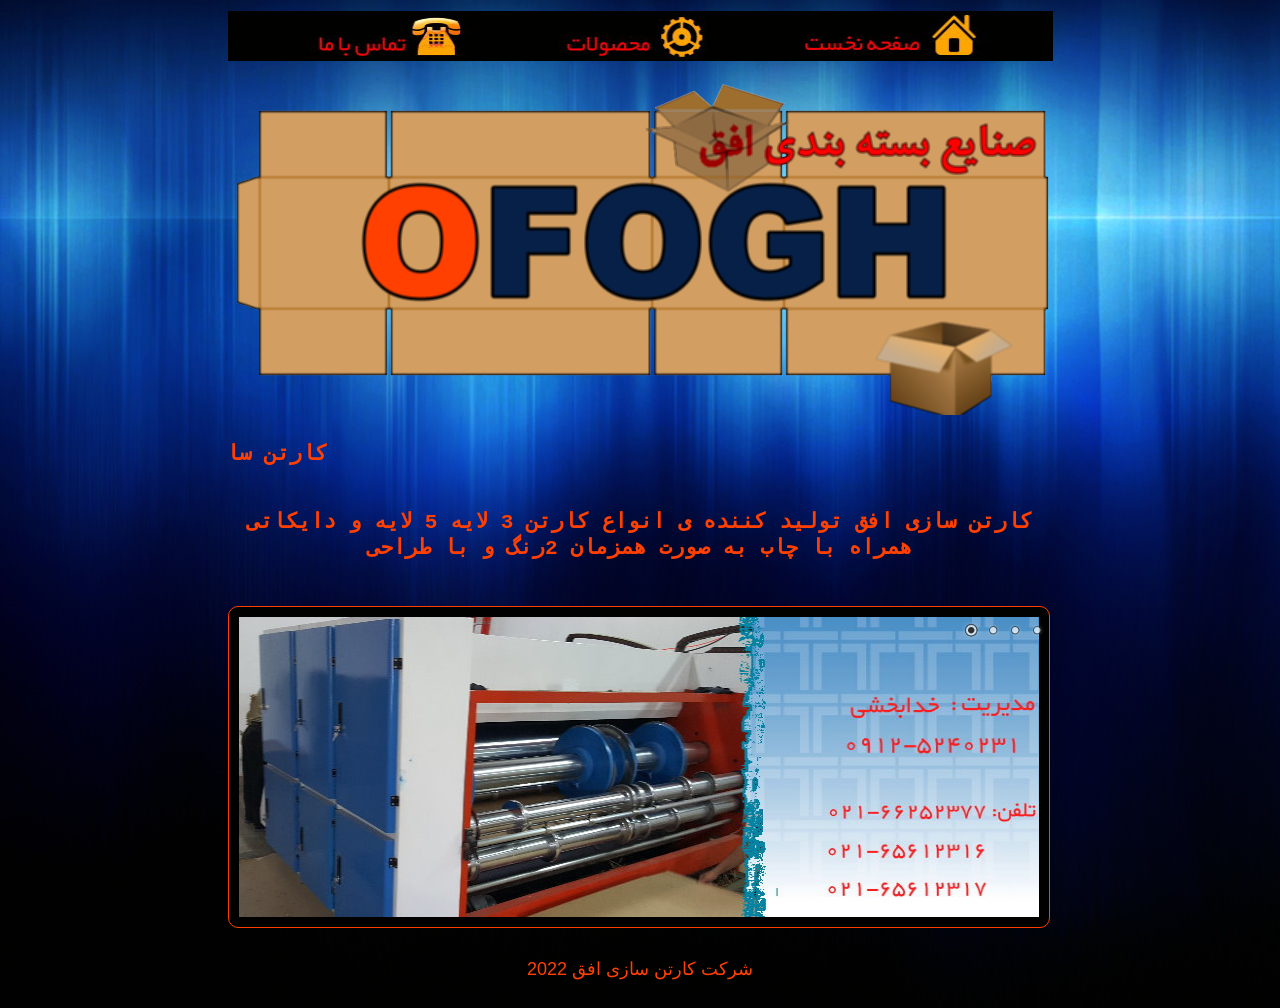
<file: index.html>
<!DOCTYPE html PUBLIC "-//W3C//DTD XHTML 1.0 Transitional//EN" "http://www.w3.org/TR/xhtml1/DTD/xhtml1-transitional.dtd">
<html xmlns="http://www.w3.org/1999/xhtml">
<head>
<meta http-equiv="Content-Type" content="text/html; charset=utf-8" />
<title> کارتن سازی افق </title>
<meta name="keywords" content="کارتن ,طراحی,تولید,قالبهای برش دایکات,قالب دایکات,2رنگ همزمان,قالب دایکات ,کارتن,کارتن افق, گلگون ,کارتن سازی غرب تهران, کارتن آماده,,کارتن مقوایی "/>

<meta name="description" content="کارتن سازی با روش های چاپ مدرن,کارتن سازی با انواع ماشین های بسته بندی و چاپ کارتن در ,چاپ طراحی انواع کارتن با کیفیت ومرغوب با انواع دستگاه های چاپ وپرسنل حرفه ای طراحی چاپ کارتن" />

<style type="text/css">
body {
	background-image: url(img/Untitled%20-q%204.jpg);
	background-repeat: no-repeat;
	background-color: #000000;
}
a:link {
	text-decoration: none;
	color: #FF4001;
}
a:visited {
	text-decoration: none;
}
a:hover {
	text-decoration: none;
	color: #0A1F4E;
}
a:active {
	text-decoration: none;
}
body,td,th {
	color: #FF4000;
	font-size: 18px;
	font-family: "Trebuchet MS", Arial, Helvetica, sans-serif;
}
a {
	font-family: Georgia, "Times New Roman", Times, serif;
}
</style>
</head>

<body>
<table width="825" height="553" border="0" align="center">

  <tr>
    <td height="30" align="right"><img src="img/menu.jpg" alt="کارتن سازی افق" width="825" height="50" usemap="#Map" border="0" /> 
    </td>
  </tr>
  <tr>
    <td height="300" align="right"><img src="img/baner 2.png" alt="کارتن سازی افق" width="825" height="350" usemap="#Map2" border="0" />
      <map name="Map2" id="Map2">
        <area shape="rect" coords="653,120,654,121" href="#" />
    </map></td>
  </tr>
  <tr>
 
    <th width="800" height="5" align="center"><marquee direction="right">
      <h3><code>کارتن سازی افق با  کادر مجرب و تجهیزات به روز </code></h3>
    </marquee>
    <h3><code>
    کارتن سازی افق تولید کننده ی انواع کارتن 3 لایه 5 لایه و دایکاتی همراه با چاب  به صورت همزمان 2رنگ و با طراحی</code></h3></th>
  </tr>
  <tr>
    <td height="204">
<script type="text/javascript" src="js/jquery.min.js"></script>
<script type="text/javascript" src="js/jquery.easing.1.3.js"></script>
<script type="text/javascript" src="js/jquery.cycle.all.js"></script>
<link rel="stylesheet" href="js/slider.css" type="text/css" media="screen" charset="utf-8"/><style type="text/css">.rasool21{height: 330px;}.container21{position: relative;top: -330px;height: 330px; width: 825px; padding:0;margin-top: 10px; margin-left:auto;margin-right:auto; overflow: hidden}.pics21 { height: 330px; width: 825px; padding:0; margin:0 auto; overflow: hidden }.pics21 img { height: 300px; width: 800px; padding: 10px; border: 1px solid #FF3F01; background-color: #010100; top:0; left:0 }.pics21 img {-moz-border-radius: 10px; -webkit-border-radius: 10px;}</style><script language="JavaScript" type="text/javascript">
/*<![CDATA[*/
$(document).ready(function(){$('#s21').cycle({
    fx:     'scrollDown',
    timeout:  2000,
    easeIn: 'easeOutBounce',
    easeOut: 'easeOutBounce',
    speed:   1000,
    delay:   -21,
    pager: '#nav21',
});$('#slider21').mouseover(function(){$('#slider21 .thethe-image-slider-controls').css({'display': 'block'})});$('#slider21').mouseout(function(){$('#slider21 .thethe-image-slider-controls').css({'display': 'none'})});$('#slider21 .thethe-image-slider-controls-pause').click(function(){if($(this).attr('class').indexOf('thethe-pause')>=0){$(this).removeClass('thethe-pause');$('#s21').cycle('pause');$(this).addClass('thethe-play');}else {$(this).removeClass('thethe-play');$('#s21').cycle('resume');$(this).addClass('thethe-pause');}});$('#slider21 .thethe-image-slider-controls-next').click(function(){$('#s21').cycle('next');});$('#slider21 .thethe-image-slider-controls-prev').click(function(){$('#s21').cycle('prev');});});
/*]]>*/
</script><div class="rasool21"><div id="s21" class=" pics21"><div id="imag1" >
<img src="img\1.jpg" alt="کارتن سازی "></div> <div id="imag2" ><img src=img/2.jpg alt="کارتن سازی "></div> <div id="imag3" ><img src="img\3.jpg" alt="کارتن سازی "></div> <div id="imag4" ><img src="img\4.jpg" alt="کارتن سازی "></div> </div><div id="slider21" class="container21"><div class="ws_bullets"><div id="nav21" class="ws_selbull"></div></div><div class="thethe-image-slider-controls-prev thethe-image-slider-controls "></div>
<div class="thethe-image-slider-controls-pause thethe-image-slider-controls thethe-pause"></div>
<div class="thethe-image-slider-controls-next thethe-image-slider-controls "></div></div></div>  
    
    
    </td>
  </tr>
  <tr>
    <td height="10" align="center"><blockquote>
      <blockquote>
        <blockquote>
         
         2022  شرکت کارتن سازی افق 
          
        </blockquote>
      </blockquote>
    </blockquote></td>
  </tr>
  <tr>
   
  </tr>
</table>
<map name="Map" id="Map">
  <area shape="rect" coords="558,0,754,44" href="/" />
  <area shape="rect" coords="334,5,497,44" href="pro.html" />
  <area shape="rect" coords="89,3,239,46" href="cal.html" />
  <area shape="rect" coords="223,8,231,12" href="#" />
</map>
</body>
</html>
</file>
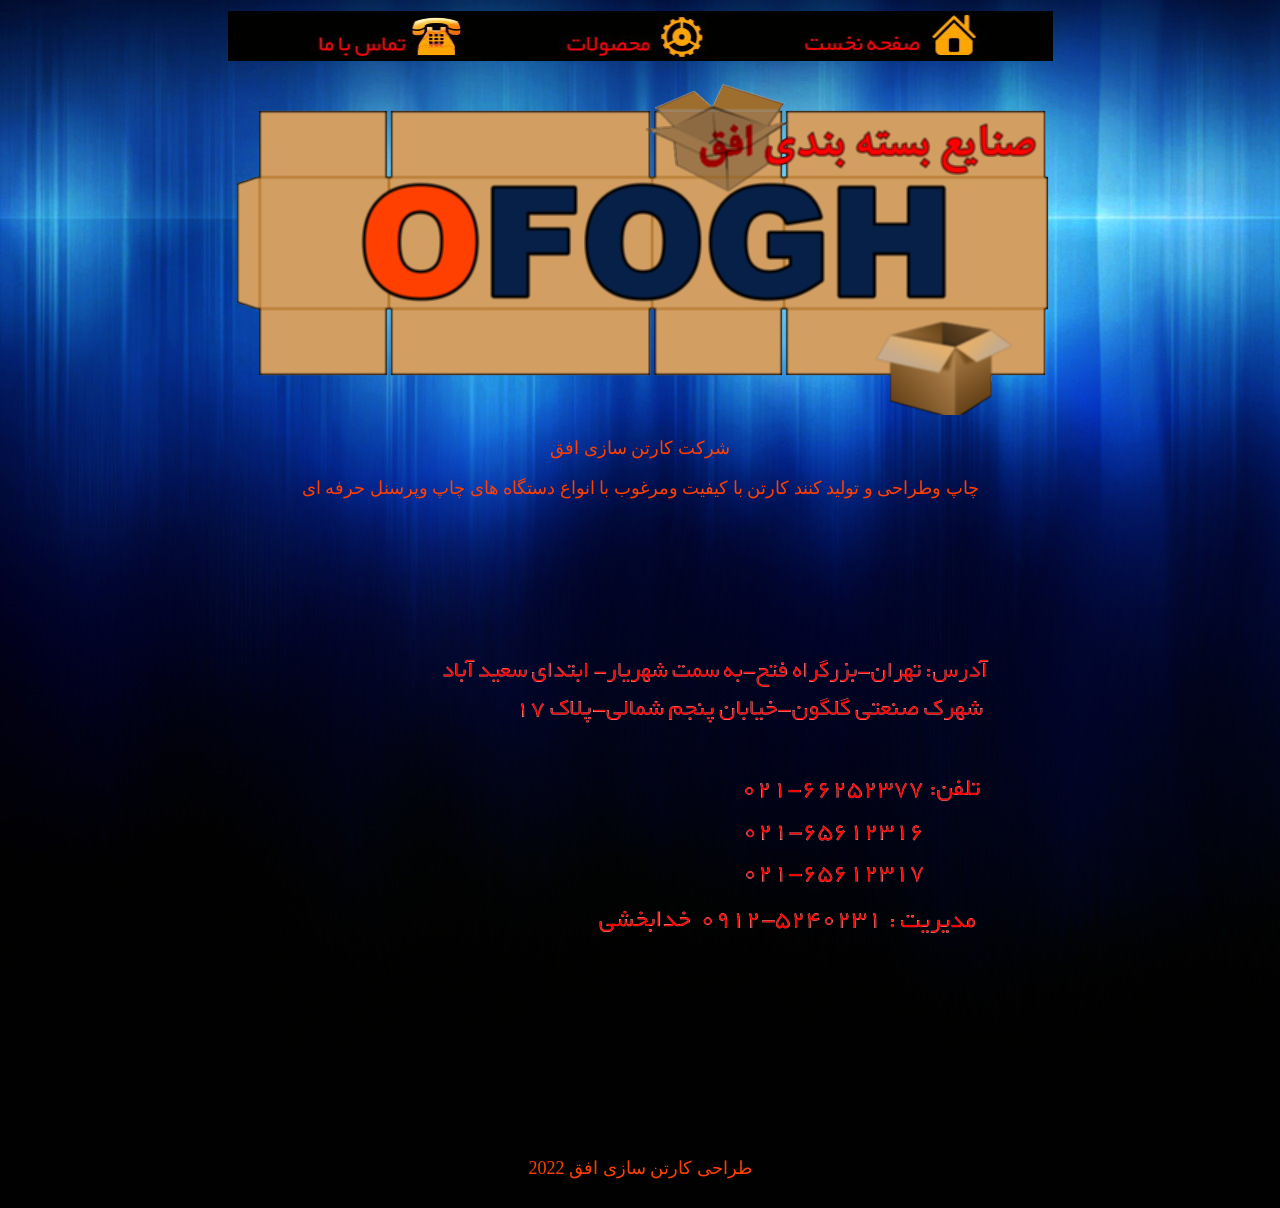
<file: cal.html>
<!DOCTYPE html PUBLIC "-//W3C//DTD XHTML 1.0 Transitional//EN" "http://www.w3.org/TR/xhtml1/DTD/xhtml1-transitional.dtd">
<html xmlns="http://www.w3.org/1999/xhtml">
<head>
<meta http-equiv="Content-Type" content="text/html; charset=utf-8" />
<title>کارتن سازی افق </title>
<style type="text/css">
body {
	background-image: url(img/Untitled%20-q%204.jpg);
	background-repeat: no-repeat;
	background-color: #010101;
}
a:link {
	text-decoration: none;
	color: #FF4001;
}
a:visited {
	text-decoration: none;
}
a:hover {
	text-decoration: none;
	color: #0A1F4E;
}
a:active {
	text-decoration: none;
}
body,td,th {
	color: #FF4000;
	border-top-style: none;
	font-size: 18px;
}
</style>
</head>

<body  background="img/Untitled -q 4.jpg">
<table width="1229" height="553" border="0" align="center">

  <tr>
    <td height="30" align="center"><img src="img/menu.jpg" alt="کارتن سازی افق" width="825" height="50" usemap="#Map" border="0" /> 
    </td>
  </tr>
  <tr>
 
    <td width="1223" height="300" align="center"><img src="img/baner 2.png" alt="کارتن سازی افق" width="825" height="350" usemap="#Map2" border="0" /></td>
  </tr>
  <tr>
    <td height="204" align="right">
    <!-- شروع اسلايدر --><script type="text/javascript" src="js/jquery.min.js"></script>
  <script language="JavaScript" type="text/javascript">
  /*<![CDATA[*/
 var j=800;
  $(function(){
    $('#container2').animate();
    setInterval(function(){
         $('#container2').animate({left:-j+"px"},1000);
         j-=800;
         if(j==-800)j=2400;
             },
      3000);
      });
  /*]]>*/
  </script>
  <div style="display: none">
    <blockquote>
      <p><a href="http://1code.ir/">اسلايدر تصاوير</a></p>
    </blockquote>
  </div>
  <blockquote>
    <blockquote>
      <blockquote>
        <blockquote>
          <blockquote>
            <blockquote>
              <blockquote>
                <blockquote>
                  <p align="center">
                    <!-- پايان اسلايدر -->شرکت کارتن سازی افق </p>
                  </blockquote>
              </blockquote>
            </blockquote>
            <p align="center">چاپ وطراحی و تولید کنند کارتن با کیفیت ومرغوب با انواع دستگاه های چاپ وپرسنل حرفه ای  </p>
            <p><img src="img/ad.png" width="800" height="600" alt="آدرس کارتن سازی افق-تهران -شهریار-شهرک صنعتی گلگون" />                      </blockquote>
          </blockquote>
        </blockquote>
      </blockquote>
    </blockquote>    </td>
  </tr>
  <tr>
    <td height="10"><blockquote>
      <blockquote>
        <blockquote>
          <blockquote>
            <blockquote>
              <blockquote>
                <blockquote>
                  <p align="center">طراحی کارتن سازی افق 2022</p>
                </blockquote>
              </blockquote>
            </blockquote>
          </blockquote>
        </blockquote>
      </blockquote>
    </blockquote></td>
  </tr>
</table>

<map name="Map" id="Map">
  <area shape="rect" coords="558,0,729,44" href="/" />
  <area shape="rect" coords="328,4,461,45" href="pro.html" />
  <area shape="rect" coords="87,3,225,46" href="cal.html" />
  <area shape="rect" coords="223,8,231,12" href="#" />
</map>

<map name="Map2" id="Map2">
  <area shape="rect" coords="653,120,654,121" href="#" />
</map>
</body>
</html>
</file>
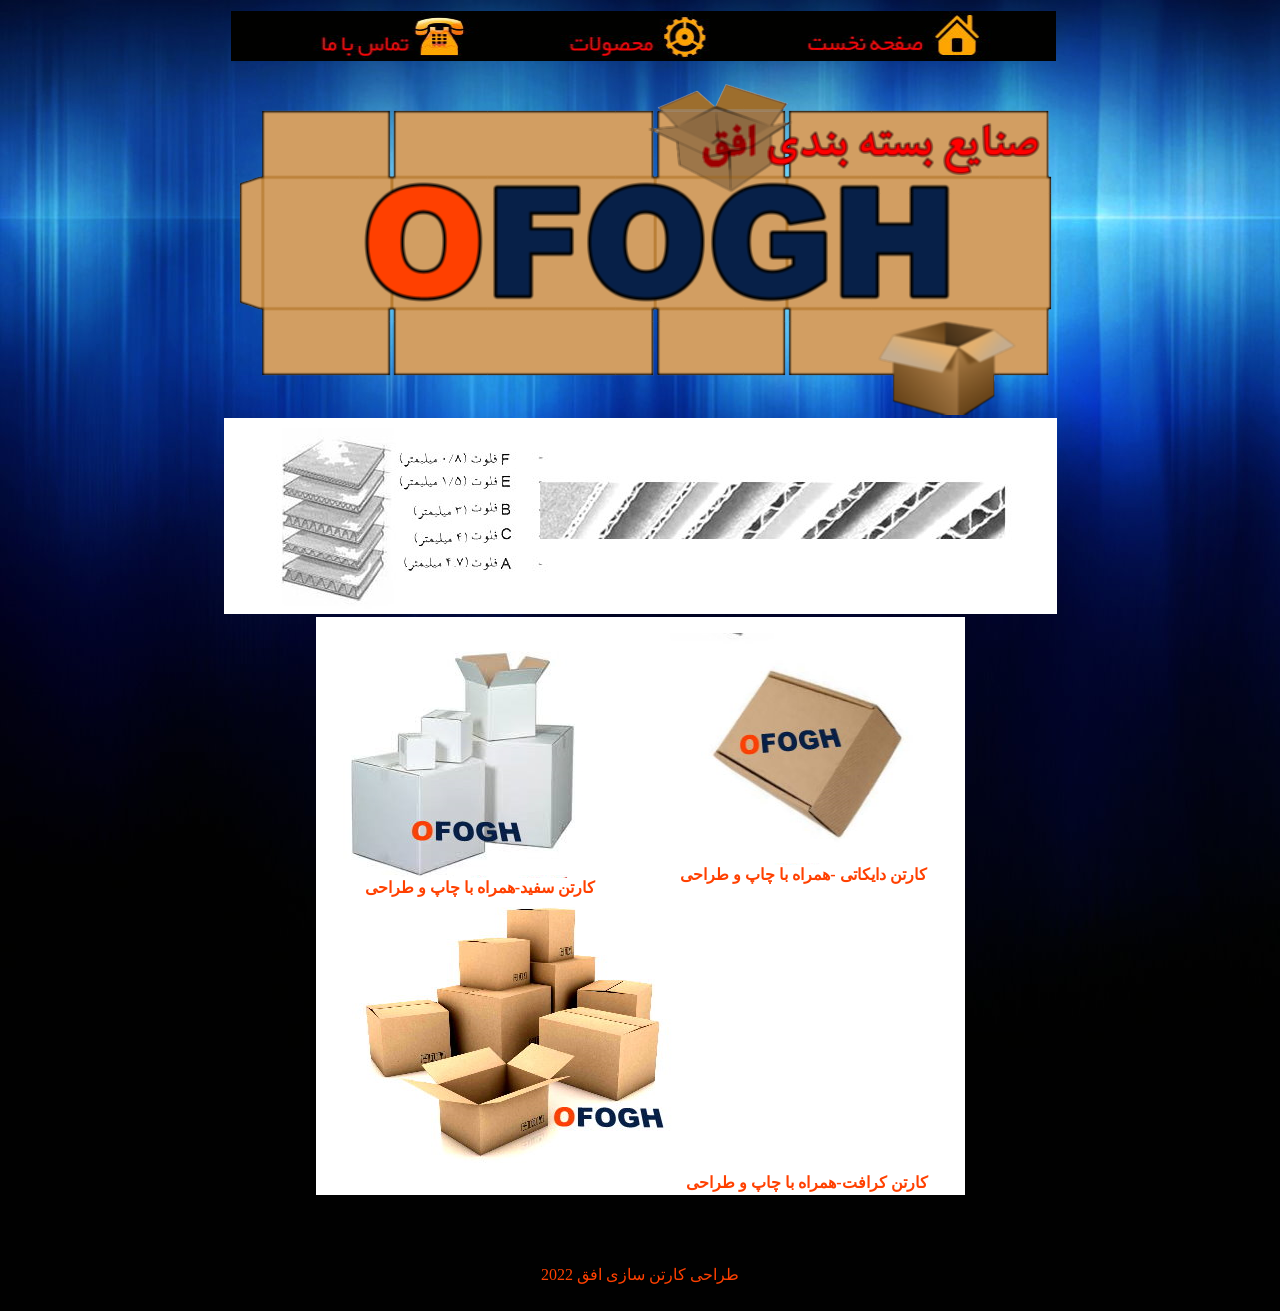
<file: pro.html>
<!DOCTYPE html PUBLIC "-//W3C//DTD XHTML 1.0 Transitional//EN" "http://www.w3.org/TR/xhtml1/DTD/xhtml1-transitional.dtd">
<html xmlns="http://www.w3.org/1999/xhtml">
<head>
<meta http-equiv="Content-Type" content="text/html; charset=utf-8" />
<title>کارتن سازی افق </title>
<style type="text/css">
body {
	background-image: url(img/Untitled%20-q%204.jpg);
	background-repeat: no-repeat;
	background-color: #010101;
}
a:link {
	color: #FFFFFF;
}
a:hover {
	color: #0A1F4E;
}
body,td,th {
	color: #FF4000;
}
h1 {
	color: #FFFFFF;
}
a:visited {
	color: #FFFFFF;
}
</style>
</head>

<body background="img/Untitled -q 4.jpg">
<table width="829" height="746" border="0" align="center">

  <tr>
    <td height="30" align="right"><img src="img/menu.jpg" alt="کارتن سازی افق" width="825" height="50" usemap="#Map" border="0" /> 
    </td>
  </tr>
  <tr>
 
    <td width="823" height="300" align="right"><img src="img/baner 2.png" alt="کارتن سازی افق" width="825" height="350" usemap="#Map2" border="0" /></td>
  </tr>

  <tr bgcolor="#FFFFFF">
    <th height="190" scope="row"><table width="831" height="194" border="0" align="center" bgcolor="#FFFFFF">
      <tr>
        <th width="825" height="188" scope="row"><img src="img/04.png" alt="کارتن سازی افق " width="745" height="188" /></th>
      </tr>
    </table></th>
  </tr>
  <tr>
    <td height="204">
    <!-- شروع اسلايدر --><script type="text/javascript" src="js/jquery.min.js"></script>
  <script language="JavaScript" type="text/javascript">
  /*<![CDATA[*/
 var j=800;
  $(function(){
    $('#container2').animate();
    setInterval(function(){
         $('#container2').animate({left:-j+"px"},1000);
         j-=800;
         if(j==-800)j=2400;
             },
      3000);
      });
  /*]]>*/
  </script>
  <div style="display: none"><a href="http://1code.ir/">اسلايدر تصاوير</a></div>
<!-- پايان اسلايدر -->
<table width="500" height="282" border="0" align="center" bgcolor="#FFFFFF">
  <tr>
    <th width="168" scope="col"><img src="img/02.png" alt="کارتن سازی افق " width="323" height="258" />کارتن سفید-همراه با چاپ و طراحی</th>
    <th width="278" scope="col"><img src="img/untitled.png" alt="کارتن سازی افق " width="316" height="232" />کارتن دایکاتی -همراه با چاپ و طراحی </th>
  </tr>
  <tr>
    <th colspan="2" scope="row"><img src="img/03.png" alt="کارتن سازی افق" width="334" height="287" />کارتن کرافت-همراه با چاپ و طراحی</th>
  </tr>
</table>
<p>&nbsp;</p></td>
  </tr>
  <tr>
    <td height="10" bordercolorlight="#00FF00"><blockquote>
      <blockquote>
        <blockquote>
          <blockquote>
            <blockquote>
              <blockquote>
                <blockquote>
                  <p align="center" >طراحی کارتن سازی افق 2022 </p>
                </blockquote>
              </blockquote>
            </blockquote>
          </blockquote>
        </blockquote>
      </blockquote>
    </blockquote></td>
  </tr>
</table>

<map name="Map" id="Map">
  <area shape="rect" coords="558,0,729,44" href="/" />
  <area shape="rect" coords="328,4,461,45" href="pro.html" />
  <area shape="rect" coords="87,3,225,46" href="cal.html" />
  <area shape="rect" coords="223,8,231,12" href="#" />
</map>

<map name="Map2" id="Map2">
  <area shape="rect" coords="653,120,654,121" href="#" />
</map>
</body>
</html>
</file>
<file: js/slider.css>
.thethe_image_slider{
  position: relative;
  clear: both;
  overflow: hidden;
  margin: 0 auto;
}

.thethe-image-slider-controls{
  background-image: url(buttons.png);
  display: none;
  position: absolute;
  width: 40px;
  height: 40px;
  top: 50%;
  margin-top: -20px;
  z-index: 5;
  background-repeat: no-repeat;
  background-color: transparent;
  padding:0!important;
  cursor: pointer;
}

.thethe-image-slider-controls-next{
  right: 10px;
}

.thethe-image-slider-controls-prev{
  left: 10px;
  background-position: -40px;
}

.thethe-image-slider-controls-pause{
  left: 50%;
  margin-left: -20px;
  background-position: -120px;
}

.thethe-play{
  background-position: -80px;
}

.white-rounded{
  -moz-border-radius: 10px;
  -webkit-border-radius: 10px;
  border-radius: 10px;
}

.thethe-image-slider-controls-next{
  right: 0;
}

.thethe-image-slider-controls-prev{
  left: 0;
}

.ws_bullets{
  top: 0;
  right: 0;
  font-size: 0px;
  padding: 5px;
  float: left;
  position: absolute;
  z-index: 70;
}

.ws_bullets div{
  position: relative;
  float: left;
}

.ws_bullets a{
  width: 22px;
  height: 20px;
  background: url(./bullet.png) left top;
  float: left;
  text-indent: -9999px;
  position: relative;
  color: transparent;
}
.ws_bullets a.activeSlide,.ws_bullets a:hover{background-position:0 100%;}


.ws-title{
  position: absolute;
  display: block;
  bottom: 21px;
  margin: 3px 3px 3px 20px;
  padding: 10px;
  background-color: white;
  color: black;
  z-index: 50;
  border-radius: 8px;
  box-shadow: 0 0 5px #000;
  font-family: Tahoma;
  font-size: 14px;
  opacity: 0.6;
  -moz-border-radius: 8px;
  -webkit-border-radius: 8px;
  filter:progid:DXImageTransform.Microsoft.Alpha(opacity=60);
}
</file>
